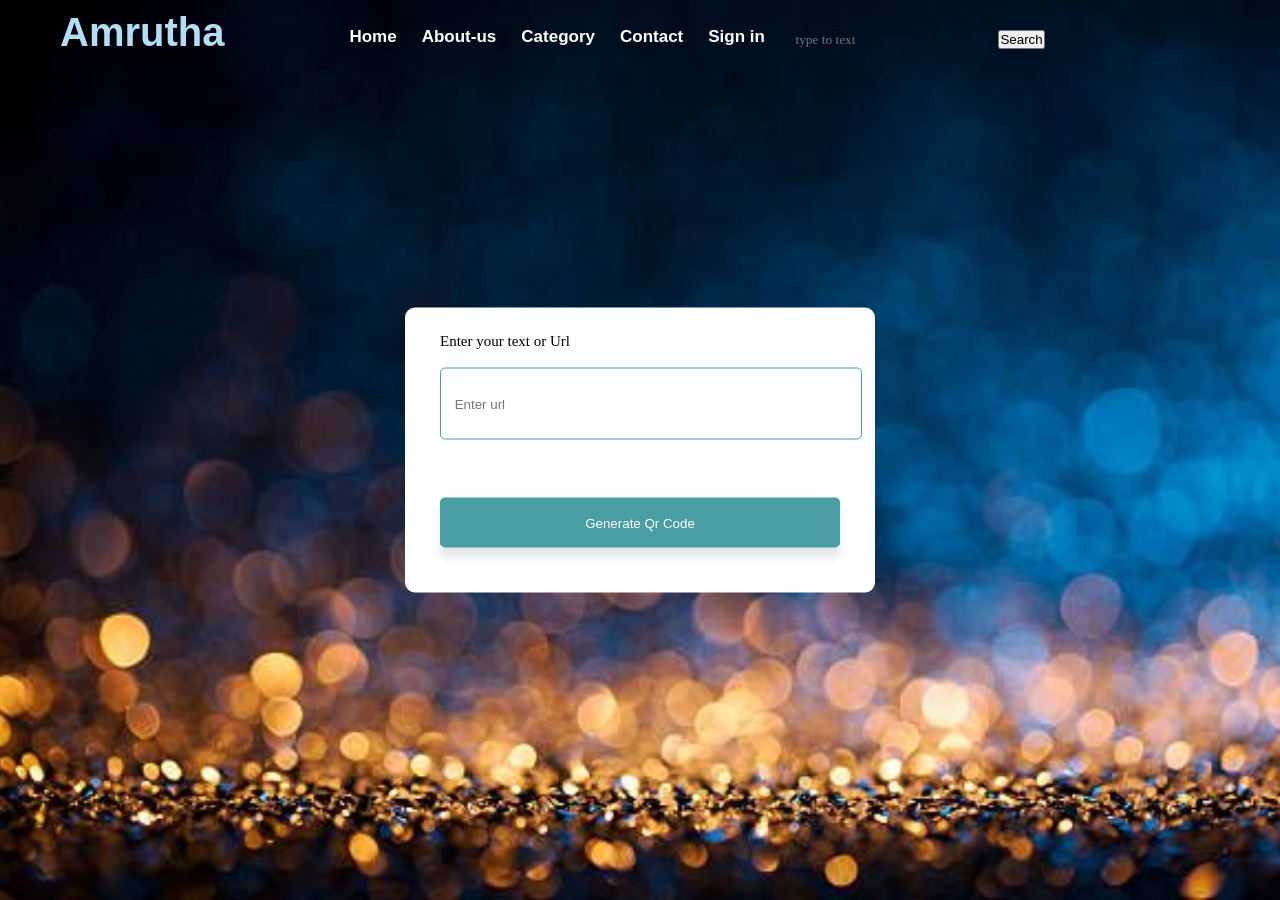
<file: index.html>
<!DOCTYPE html>
<html lang="en">
<head>
    <title>Amrutha  </title>
    <link rel="stylesheet" href="style.css">
</head>
<body>
<div class="main">
    <div class="navbar">
        <div class="icons">
         
            <h1 class="logo"><a >Amrutha </a></h1>
        </div>
        <div class="menu">
            <ul>
                <li><a >Home</a></li>
                <li><a ">About-us</a></li>
                <li><a ">Category</a></li>
                <li><a>Contact</a></li>
                <li><a >Sign in</a></li>     
            </ul>
        
       <div class="search">
        <input class="srch" type ="search" name ="" placeholder="type to text">
        <a href="#"> <button class ="btn" >Search</button></a>
       </div>
       <div class="container">
        <p>Enter your text or Url</p>
        <input type ="text" name ="" placeholder=" Enter url" id="qrtext">
        <div id="imgbox">
            <img scr="" alt="" id="qrimg">
        </div>
        <button  onclick="generateqr()"> Generate Qr Code</button>
       </div>
    </div>

    </div>

    <script>
      let imgbox=document.getElementById("imgbox")
      let qrimg=document.getElementById("qrimg")
      let qrtext=document.getElementById("qrtext")


    function generateqr(){
  qrimg.src= "https://api.qrserver.com/v1/create-qr-code/?size=150x150&data="+ qrtext.value;
    }

    </script>
    </body>
</file>
<file: style.css>
*{
    margin: 0;
    padding: 0;
}

.main{
    width: auto;
   background: linear-gradient(to top, rgba(0,0,0,0.5)50%,rgba(0,0,0,0.5)50%);
   position: relative;
   overflow: hidden;
   background-image: url(1g.jpg);
   background-size: cover;
   background-repeat: no-repeat;
    background-position: center;
    height: 100vh;
    animation: change 50s infinite ease-in-out;
}

.navbar{
    width: 1200px;
    height: 75px;
    margin: auto;
}

.icon{
    width: 200px;
    float: left;
    height: 70px;
}
.logo1{
    padding-left: -10px;
    width: 40px;
    float: left;
    padding-top: 10px;
    text-decoration: none;
    shape-outside: round;
}
.logo a{
    font:bold;
    color:rgb(179, 221, 245);
    font-family: Arial;
    font-size: 40px;
    padding-left: 20px;
    float: left;
    padding-top: 10px;
    text-decoration: none;

}
.menu{
    width: 590px;
    float: left;
    height: 90px;
}
ul{
    float: left;
    display: flex;
    justify-content: center;
    align-items: center;
    list-style: none;
    margin-left: 100px;
}
ul li{
 list-style: none;
 margin-left: 25px;
 margin-top: 27px;
 font-size: 17px;
}
ul li a{
    text-decoration: none;
    list-style: none;
     color: white;
     font-family: Arial;
     font-weight: bold;
     transition: 0.4s ease-in-out;
    }
ul li a:hover{
    font-family: Arial;
    color:rgb(179, 203, 238)
}
.search{
    width:950px;
    float: left;
    margin-left: 570px;
    margin-top: -20px;
    align-content: end;
    height: 2px;

}
.srch{
    font-family: 'Times New Roman';
    width: 200px;
    height:25px;
    background: transparent;
    color:rgb(2, 17, 40);
    border: 1px solid;
    
}
 
.btn :focus{
    outline: none;
}
.srch :focus{
    outline: none;
}
.container{
     width: 400px;
     padding: 25px 35px;
     position: absolute;
     top: 50%;
     left: 50%;
     transform: translate(-50% ,-50%);
     background: #fff;
     border-radius: 10px;
}
.container p{
    font-weight: 600px;
    font-size: 15px;
    margin-bottom: 8px;
}
.container input{
    width: 100%;
    height: 50px;
    border: 1px solid #499ea4;
    outline: 0;
    padding: 10px;
    margin: 10px 0 20px;
    border-radius: 5px;
}
.container button{
    width: 100%;
    height: 50px;
    background: #499ea4;
    color: #fff;
    border:0;
    outline: 0;
    border-radius: 5px;
    box-shadow: 0 10px 10px rgba(0,0,0,0.1);
    cursor: pointer;
    margin: 20px 0;
    font-weight: 500px;
}
#imgbox{
    width: 10px;
}
</file>
